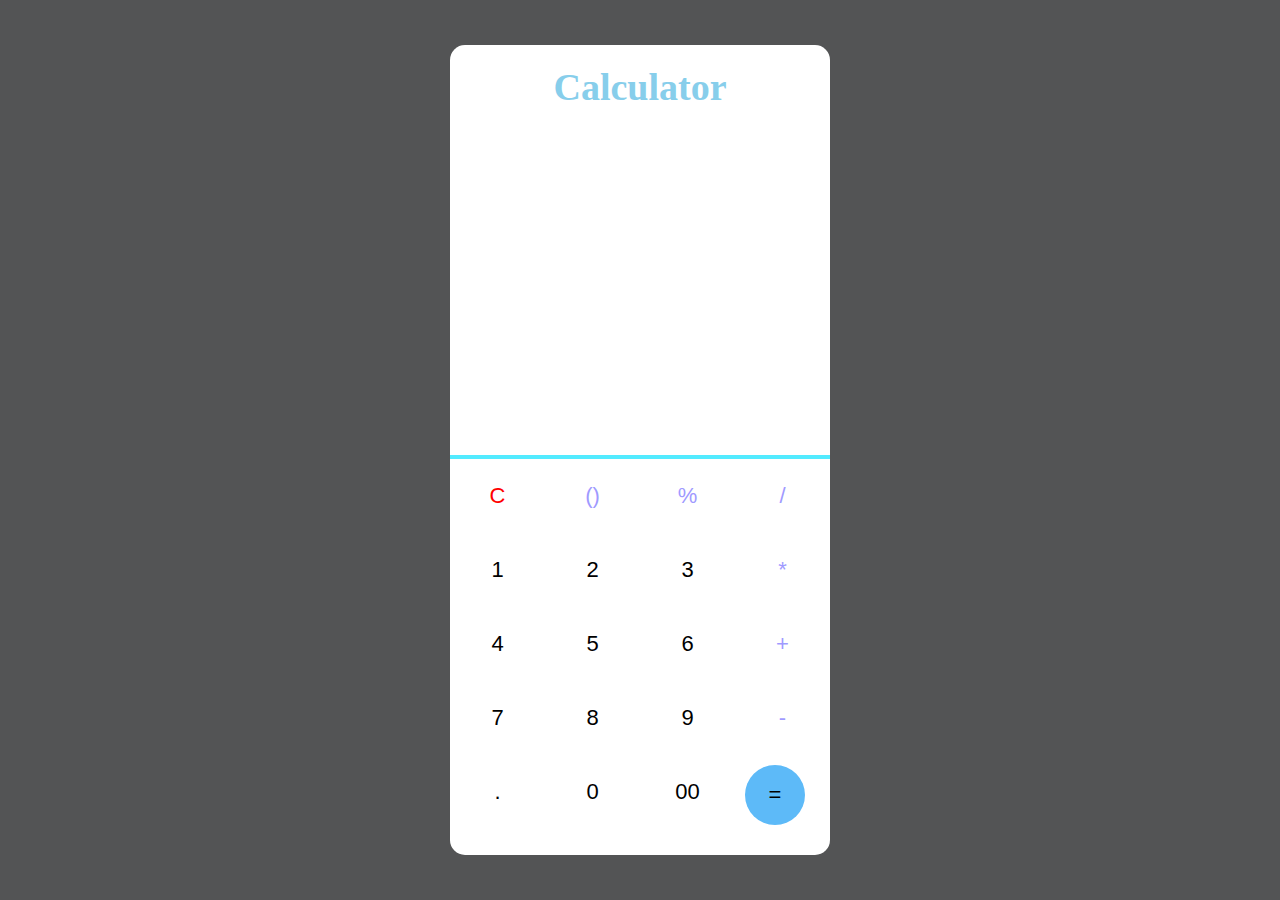
<file: OASIS INFOBYTE/Calculator/index.html>
<!DOCTYPE html>
<html lang="en">

<head>
    <meta charset="UTF-8">
    <meta http-equiv="X-UA-Compatible" content="IE=edge">
    <meta name="viewport" content="width=device-width, initial-scale=1.0">
    <title>Calculator</title>
    <link rel="stylesheet" href="style.css">
</head>

<body>
    <div class="container">

        <h3><span style="color: skyblue;">Calculator</span></h3>
        <input type="text" name="text" id="text" value="" />
        <h1></h1>

        <div class="row">
            <input type="button" value="C" onclick="clean()" id="clean">
            <input type="button" value="()" onclick="backet()" id="blue" />
            <input type="button" value="%" onclick="insert('%')" id="blue" />
            <input type="button" value="/" onclick="insert(' / ')" id="blue" />
            <input type="button" value="1" onclick="insert('1')" />
            <input type="button" value="2" onclick="insert('2')" />
            <input type="button" value="3" onclick="insert('3')" />
            <input type="button" value="*" onclick="insert(' * ')" id="blue" />
            <input type="button" value="4" onclick="insert('4')" />
            <input type="button" value="5" onclick="insert('5')" />
            <input type="button" value="6" onclick="insert('6')" />
            <input type="button" value="+" onclick="insert(' + ')" id="blue" />
            <input type="button" value="7" onclick="insert('7')" />
            <input type="button" value="8" onclick="insert('8')" />
            <input type="button" value="9" onclick="insert('9')" />
            <input type="button" value="-" onclick="insert(' - ')" id="blue" />
            <input type="button" value="." onclick="insert('.')" />
            <input type="button" value="0" onclick="insert('0')" />
            <input type="button" value="00" onclick="insert('00')" />
            <input type="button" value="=" onclick="equal()" id="circle"/>
           
        </div>
    </div>
    <script src="script.js"></script>
</body>

</html>
</file>
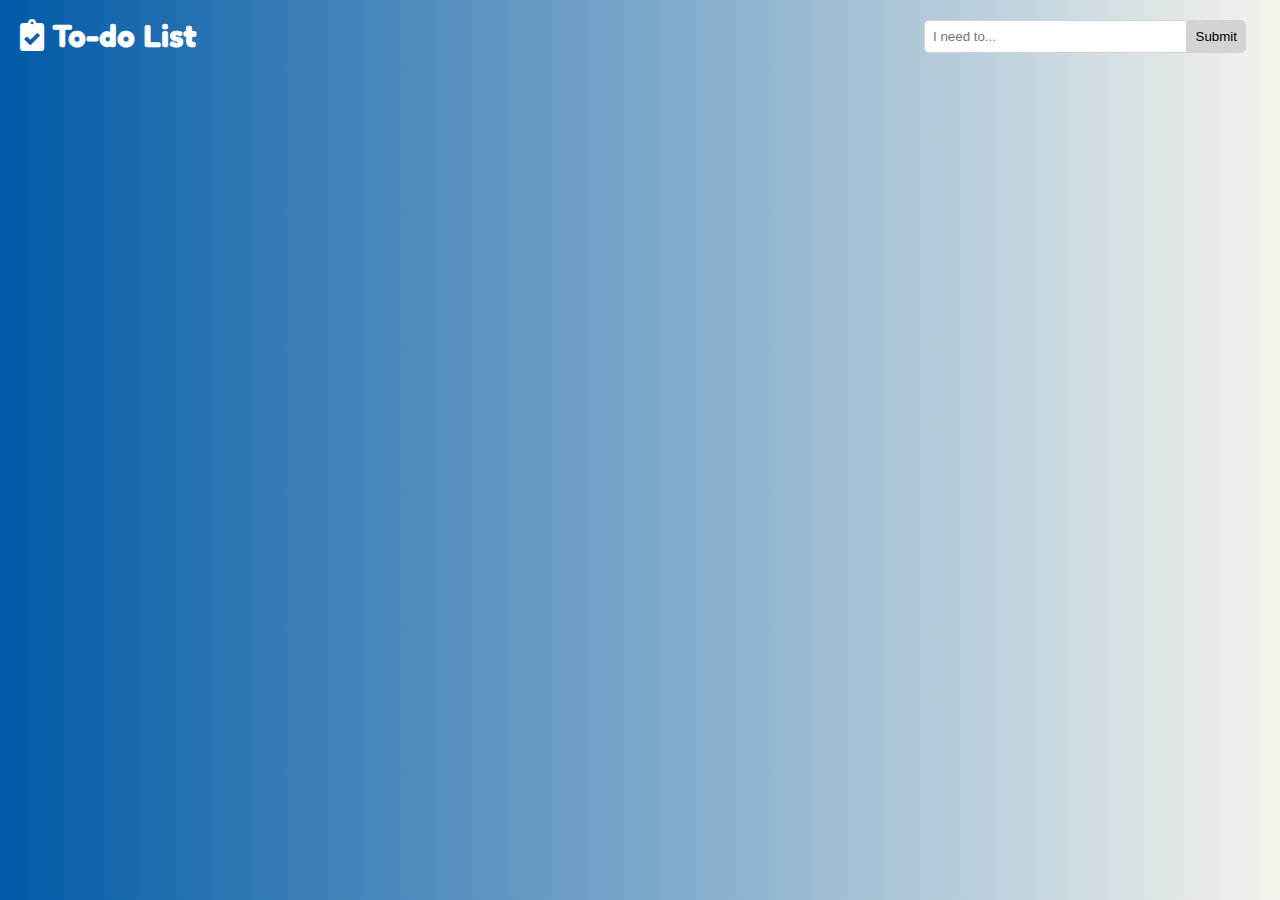
<file: OASIS INFOBYTE/To-do list/index.html>
<!DOCTYPE html>
<html lang="en">
<head>
  <meta charset="UTF-8">
  <meta name="viewport" content="width=device-width, initial-scale=1.0">
  <link rel="stylesheet" href="https://cdnjs.cloudflare.com/ajax/libs/font-awesome/5.15.3/css/all.min.css">
  <link rel="shortcut icon" type="image/png" href="list.png" />
  <link rel="stylesheet" href="style.css">
  <title>To-do List</title>
</head>
<body>

  <main>
    <header>
      <div class="container">
        <div id="header">
          <h2><i class="fas fa-clipboard-check"></i> To-do List</h2>
          <div class="user_input">
            <input type="text" id="input" placeholder="I need to..."><button id="add_item">Submit</button>
          </div>
        </div>
      </div>
    </header>
    
    <section>
      <div class="container">
        <div id="to_do_list"></div>
      </div>
    </section>
  </main>  

  <script src="script.js"></script>
</body>

</html>
</file>
<file: OASIS INFOBYTE/Calculator/style.css>
*{
    margin: 0;
    padding: 0;
    box-sizing: border-box;
}
body{
    min-height: 100vh;
    background: #535455;
    display: flex;
    align-items: center;
    justify-content: center;
}
.container{
    background: #fff;
    width: 380px;
    border-radius: 15px;
    position: relative;
    margin: 10px 0px;
    height: 90vh;
    overflow: hidden;
}
.container h3{
    text-align: center;
    font-size: 38px;
    padding-top: 20px;
    
}
.container input[type="text"]{
    margin-top: 100px;
    width: 100%;
    height: 30px;
    font-size: 18px;
    border: none;
    outline: none;
    text-align: right;
    padding-right: 15px;
    color: #474646;
}
.container h1{
    text-align: right;
    padding-right: 15px;
    color: #179af1;
}
.container .row{
    display: flex;
    position: absolute;
    bottom: 0%;
    flex-wrap: wrap;
    border-top: 4px solid #52ebff;
    padding-bottom: 20px;
    
    
}
.container .row input{
    width: 75px;
    height: 54px;
    margin: 10px;
    font-size: 22px;
    background: #fff;
    border: none;
    outline: none;
}
#clean{
    color: rgb(255, 0, 0);
    font-size: 22px;
}
#blue{
    color: rgb(159, 154, 255);
    font-size: 22px;
}
#circle{ background-color: #5dbaf8;
border-radius: 100%;
width: 60px;
height: 60px;
}
</file>
<file: OASIS INFOBYTE/To-do list/style.css>
@import url('https://fonts.googleapis.com/css2?family=Fredoka+One&display=swap');

*{
  padding: 0;
  margin: 0;
  box-sizing: border-box;
}

body{
  font-family: 'Fredoka One', cursive;
  background-image: linear-gradient(to right, #005aa7, #f5f4ed);
  color: #fff;
}

.container{
  width: 1280px;
  margin: auto;
}

#header{
  display: flex;
  justify-content: space-between;
  align-items: center;
  flex-wrap: wrap;
  min-height: 70px;
  padding: 0 20px;
}

#header h2{font-size: 2rem;}

.user_input{
  margin-top: 2px;
  width: 350px;
  text-align: center;
}

.user_input input{
  width: 75%;
  outline: none;
  padding: 8px;
  border: 1px solid lightgray;
  border-top-left-radius: 5px;
  border-bottom-left-radius: 5px;
  -webkit-transition: all 0.30s ease-in-out;
  -moz-transition: all 0.30s ease-in-out;
  -ms-transition: all 0.30s ease-in-out;
  -o-transition: all 0.30s ease-in-out;
  transition: all 0.30s ease-in-out;
}

.user_input input:focus{
  box-shadow: 0 0 5px #E22865;
  border: 1px solid #E22865;
}

.user_input button{
  cursor: pointer;
  padding: 8px;
  width: fit-content;
  color: black;
  transition: 1s;
  outline: none;
  background-color: lightgray;
  border: 1px solid lightgray;
  border-top-right-radius: 5px;
  border-bottom-right-radius: 5px;
}

.user-input button:hover{
  background-color: transparent;
  color: white;
}

#to_do_list{
  width: 500px;
  margin: auto;
}

.item{
  display: flex;
  justify-content: space-between;
  width: 100%;
  height: auto;
  border-radius: 2px;
  padding: 1rem;
  color: #454545;
  margin-top:10px;
  font-size: 1rem;
  background-color: white;
  border: 1px solid lightgray;
  text-transform: uppercase;
  -webkit-transition: all 0.30s ease-in-out;
  -moz-transition: all 0.30s ease-in-out;
  -ms-transition: all 0.30s ease-in-out;
  -o-transition: all 0.30s ease-in-out;
  transition: all 0.30s ease-in-out;
}

.item:hover{
  box-shadow: 0 0 20px #E22865;
  border: 1px solid #E22865;
}

.item i{
  cursor: pointer;
  margin: 0 5px;
}

@media(max-width:1280px){
  .container{width: 100%;}
}

@media(max-width:768px){
  .container{width: 95%;}
  
  #header{
    padding: 20px;
    gap: 10px;
    align-items: center;
    flex-direction: column;
  }

  #header h2{margin: 10px 0;}

  .user_input{width: 100%;}

  #to_do_list{width: 100%;}
}

@media(max-width:480px){
  .user_input input{width: 74%;}
}

@media(max-width:320px){
  .user_input input{width: 60%;}
}
</file>
